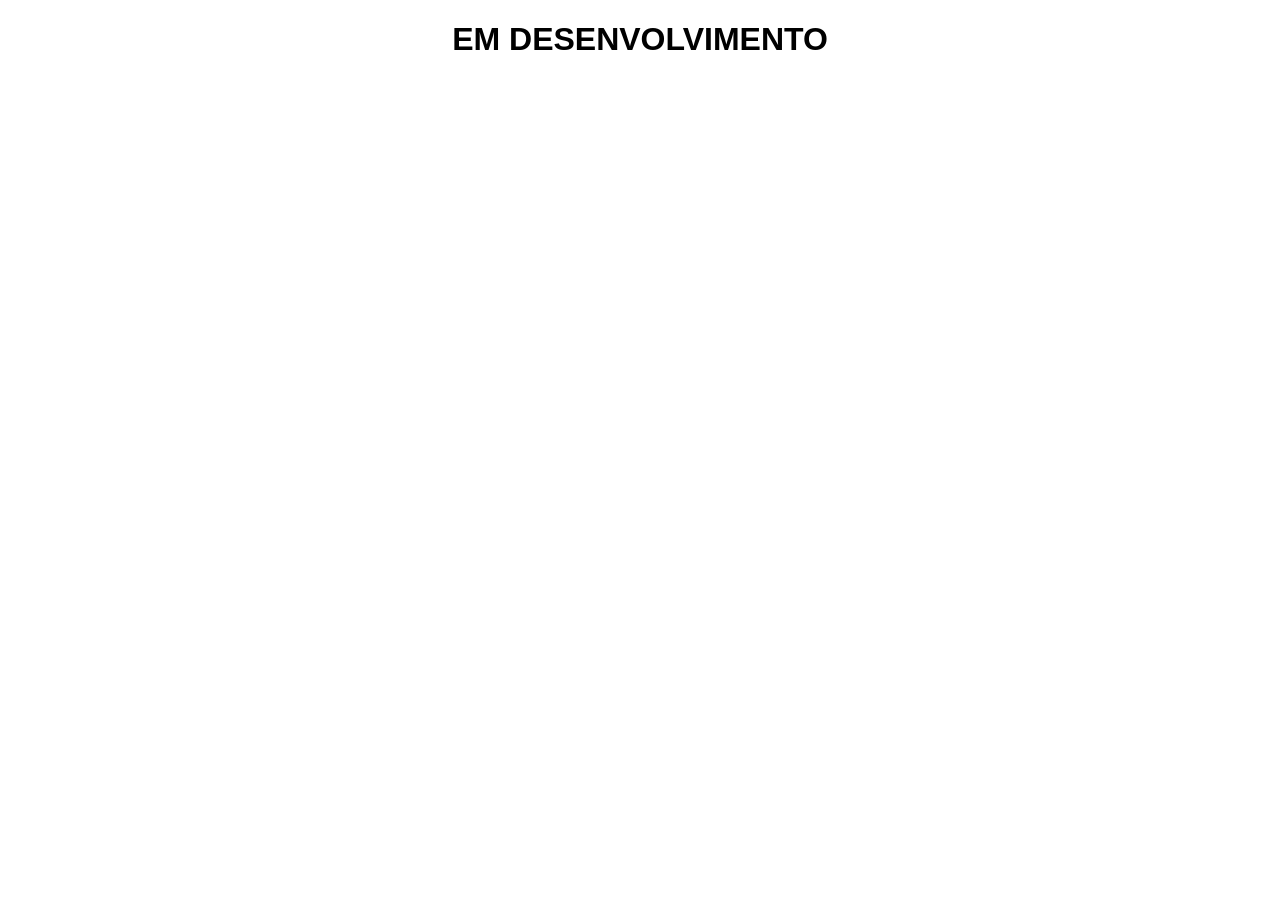
<file: pages/menu.html>
<!DOCTYPE html>
<html lang="en">

<head>
  <meta charset="UTF-8">
  <meta name="viewport" content="width=device-width, initial-scale=1.0">
  <title>Document</title>
</head>

<body>
  <h1 style="text-align: center; font-family: Arial, Helvetica, sans-serif;">EM DESENVOLVIMENTO</h1>
</body>

</html>
</file>
